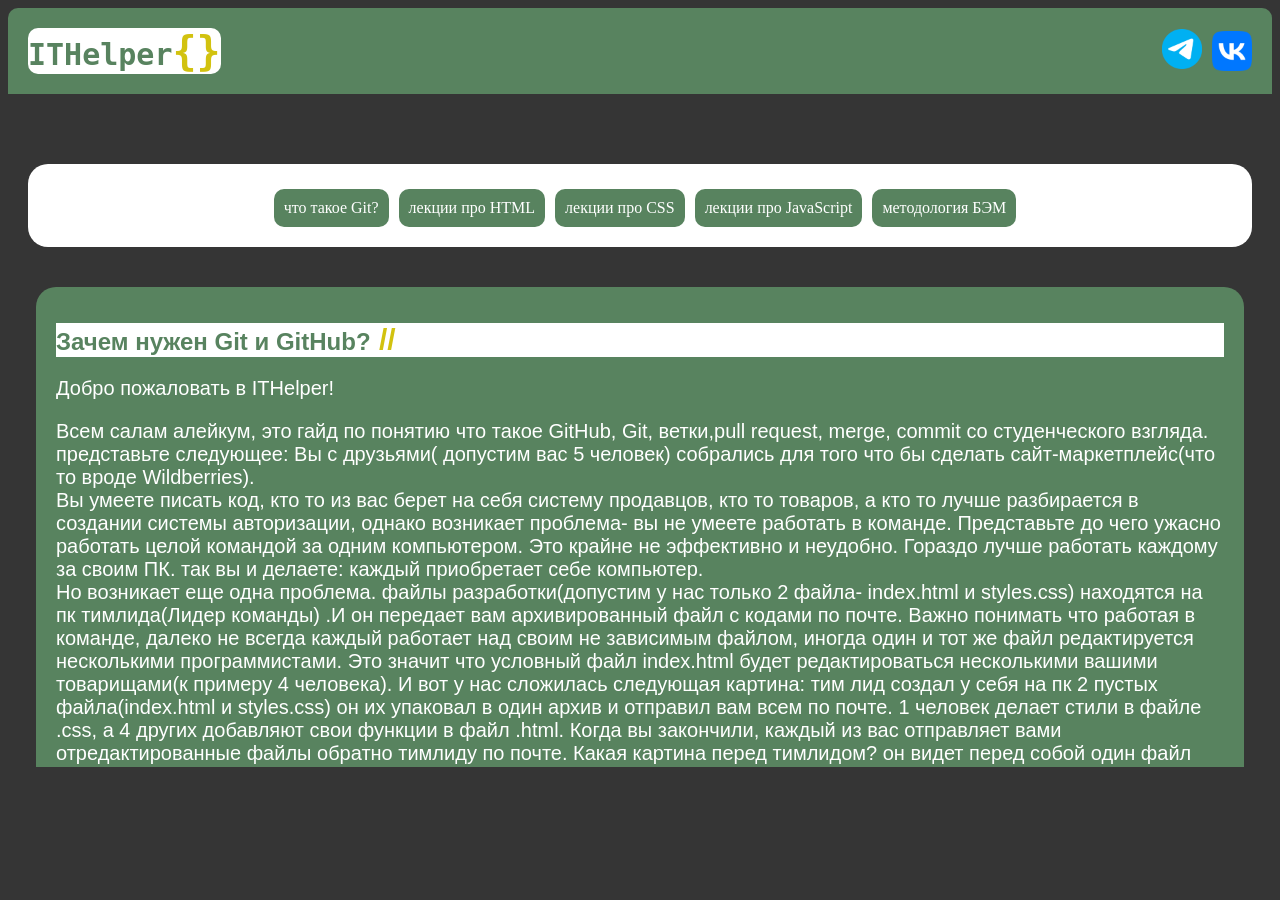
<file: index.html>
<!DOCTYPE html>
<html lang="ru">

<head>
  <meta charset="UTF-8">

  <meta
    name="viewport"
    content="width=device-width, initial-scale=1.0"
  >

  <title>ITHelper</title>

  <link
    rel="stylesheet"
    href="style.css"
  >
</head>

<body>

  <!-- =========================
       BANNER
       ========================= -->

  <div class="banner">

    <h1 class="banner__title">
      ITHelper<span class="banner__title-skobs">{}</span>
    </h1>

    <div class="banner__right">

      <!-- Telegram Login -->

      <div id="telegram-login">

        <script
          async
          src="https://telegram.org/js/telegram-widget.js?22"
          data-telegram-login="authorizer1_bot"
          data-size="large"
          data-userpic="true"
          data-request-access="write"
          data-onauth="onTelegramAuth(user)">
        </script>

      </div>


      <!-- Social icons -->

      <div class="banner__icons">

        <a href="https://t.me/LutisTeam">
          <img
            class="banner__icon"
            src="images/telegram-icon.png"
            alt="Telegram"
          >
        </a>

        <img
          class="banner__icon"
          src="images/vk-icon.png"
          alt="VK"
        >

      </div>

    </div>

  </div>


  <!-- =========================
       CONTENT
       ========================= -->

  <div class="content">

    <!-- Navigation -->

    <div class="orientation">

      <a
        class="orientation__item"
        href="pages/about-git.html"
      >
        что такое Git?
      </a>

      <a
        class="orientation__item"
        href="pages/about-html.html"
      >
        лекции про HTML
      </a>

      <a
        class="orientation__item"
        href="pages/about-css.html"
      >
        лекции про CSS
      </a>

      <a
        class="orientation__item"
        href="pages/about-javascript.html"
      >
        лекции про JavaScript
      </a>

      <a
        class="orientation__item"
        href="pages/about-bem.html"
      >
        методология БЭМ
      </a>

    </div>


    <!-- Main content -->

    <iframe
      class="content__iframe"
      src="pages/about-git.html"
      title="ITHelper content"
    ></iframe>

  </div>


  <!-- =========================
       JAVASCRIPT
       ========================= -->

  <script src="script.js"></script>

</body>

</html>
</file>
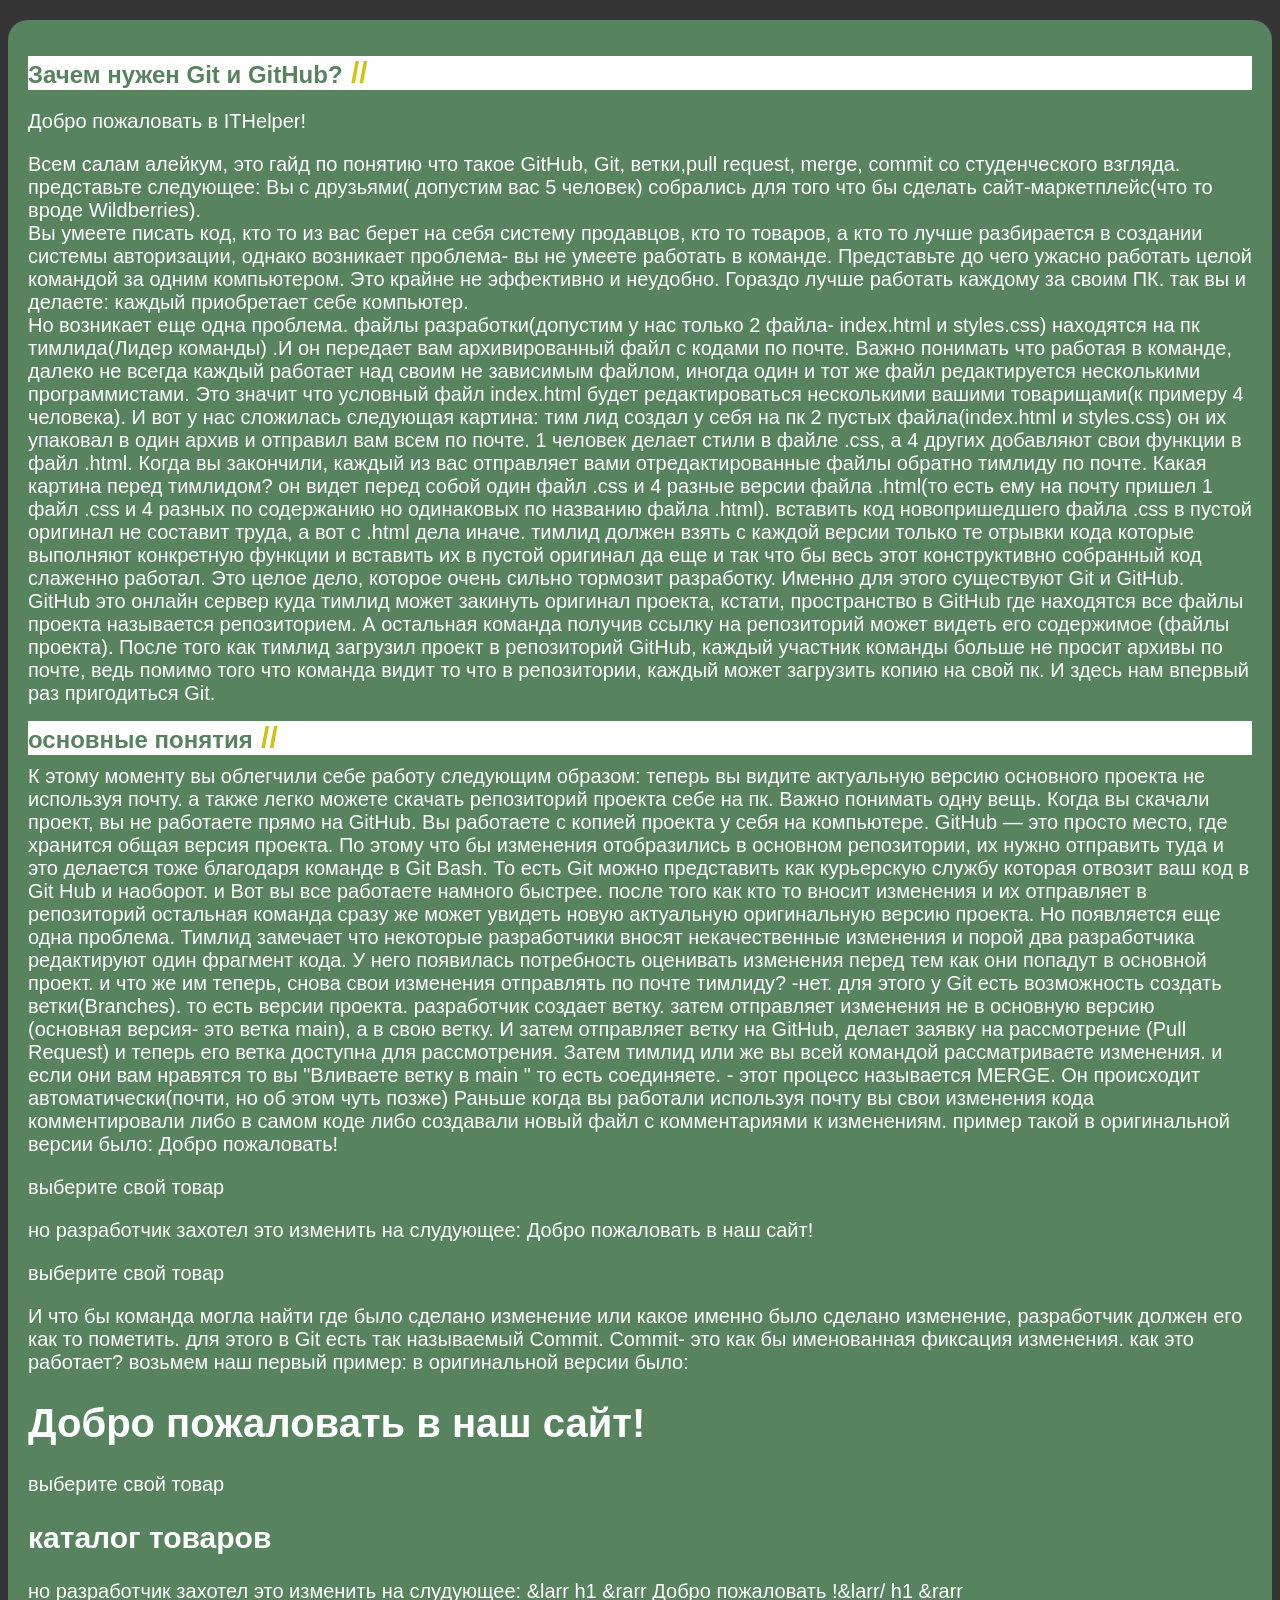
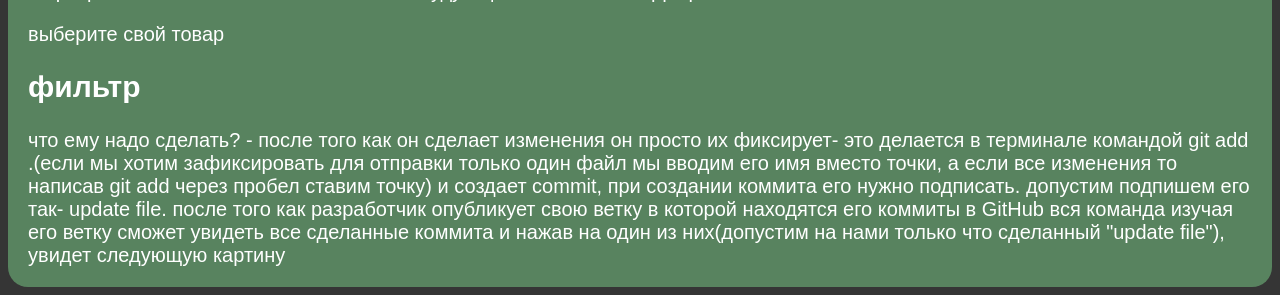
<file: pages/about-git.html>
<!DOCTYPE html>
<div lang="en">
<head>
  <meta charset="UTF-8">
  <meta name="viewport" content="width=device-width, initial-scale=1.0">
  <title> Document</title>
  <link rel="stylesheet" href="../style.css">
</head>
  <div class="content__main">
    <div>
    <h1 class="content__title">Зачем нужен Git и GitHub?</h1>
    <p>Добро пожаловать в ITHelper!</p>
    <div>Всем салам алейкум, это гайд по понятию что такое GitHub, Git, ветки,pull request, merge, commit со студенческого взгляда.

представьте следующее: Вы с друзьями( допустим вас 5 человек) собрались для того что бы сделать сайт-маркетплейс(что то вроде Wildberries).<br>

Вы умеете писать код, кто то из вас берет на себя систему продавцов, кто то товаров,

а кто то лучше разбирается в создании системы авторизации, однако возникает проблема- вы не умеете работать в команде.

 Представьте до чего ужасно работать целой командой за одним компьютером. Это крайне не эффективно и неудобно.

Гораздо лучше работать каждому за своим ПК. так вы и делаете: каждый приобретает себе компьютер. 

<br>	Но возникает еще одна проблема. файлы разработки(допустим у нас только 2 файла- index.html и styles.css) находятся на пк тимлида(Лидер команды) .И он передает вам архивированный файл с кодами по почте. 

 Важно понимать что работая в команде, далеко не всегда каждый работает над своим не зависимым файлом, иногда один и тот же файл редактируется несколькими программистами.

Это значит что условный файл index.html будет редактироваться несколькими вашими товарищами(к примеру 4 человека).

И вот у нас сложилась следующая картина: тим лид создал у себя на пк 2 пустых файла(index.html и styles.css) он их упаковал в один архив и отправил вам всем по почте. 1 человек делает стили в файле .css, а 4 других добавляют свои функции в файл .html.

Когда вы закончили, каждый из вас отправляет вами отредактированные файлы обратно тимлиду по почте.

Какая картина перед тимлидом? он видет перед собой один файл .css и 4 разные версии файла .html(то есть ему на почту пришел 1 файл .css и 4  разных по содержанию но одинаковых по названию файла .html). вставить код новопришедшего файла .css в пустой оригинал не составит труда, а вот с .html дела иначе. тимлид должен взять с каждой версии только те отрывки кода которые выполняют конкретную функции и вставить их в пустой оригинал да еще и так что бы весь этот конструктивно собранный код слаженно работал. Это целое дело, которое очень сильно тормозит разработку.

Именно для этого существуют Git и GitHub. GitHub это онлайн сервер куда тимлид может закинуть оригинал проекта, кстати, пространство в GitHub где находятся все файлы проекта называется репозиторием. А остальная команда получив ссылку на репозиторий может видеть его содержимое (файлы проекта).

После того как тимлид загрузил проект в репозиторий GitHub, каждый участник команды больше не просит архивы по почте, ведь помимо того что команда видит то что в репозитории, каждый может загрузить копию на свой пк. И здесь нам впервый раз пригодиться Git. </div>
    </div>
   <h1 class="content__title">основные понятия</h1>
  <div>К этому моменту вы облегчили себе работу следующим образом: теперь вы видите актуальную версию основного проекта не используя почту. а также легко можете скачать репозиторий проекта себе на пк. 

Важно понимать одну вещь.

Когда вы скачали проект, вы не работаете прямо на GitHub. Вы работаете с копией проекта у себя на компьютере. GitHub — это просто место, где хранится общая версия проекта. По этому что бы изменения отобразились в основном репозитории, их нужно отправить туда и это делается тоже благодаря команде в Git Bash. 

То есть Git можно представить как курьерскую службу которая отвозит ваш код в Git Hub и наоборот. 

и Вот вы все работаете намного быстрее. после того как кто то вносит изменения и их отправляет в репозиторий остальная команда сразу же может увидеть новую актуальную оригинальную версию проекта.

Но появляется еще одна проблема. Тимлид замечает что некоторые разработчики вносят некачественные изменения и порой два разработчика редактируют один фрагмент кода. У него появилась потребность оценивать изменения перед тем как они попадут в основной проект. и что же им теперь, снова свои изменения отправлять по почте тимлиду? -нет. для этого у Git есть возможность создать ветки(Branches). то есть версии проекта. 

разработчик создает ветку. затем отправляет изменения не в основную версию (основная версия- это ветка main), а в свою ветку. И затем отправляет ветку на GitHub, делает заявку на рассмотрение (Pull Request) и теперь его ветка доступна для рассмотрения. Затем тимлид или же вы всей командой рассматриваете изменения. и если они вам нравятся то вы "Вливаете ветку в main " то есть соединяете. - этот процесс называется MERGE. Он происходит автоматически(почти, но об этом чуть позже)

Раньше когда вы работали используя почту вы свои изменения кода комментировали либо в самом коде либо создавали новый файл с комментариями к изменениям. пример такой

в оригинальной версии было: 

<n1>Добро пожаловать!</n1>

<p>выберите свой товар</p>

но разработчик захотел это изменить на слудующее:

<n1>Добро пожаловать в наш сайт!</n1>

<p>выберите свой товар</p>


И что бы команда могла найти где было сделано изменение или какое именно было сделано изменение, разработчик должен его как то пометить. для этого в Git есть так называемый Commit.

Commit- это как бы именованная фиксация изменения. как это работает?

возьмем наш первый пример:

в оригинальной версии было: 

<h1>Добро пожаловать в наш сайт!</h1>

<p>выберите свой товар</p>

<h2>каталог товаров</h2>


но разработчик захотел это изменить на слудующее:

&larr h1 &rarr Добро пожаловать !&larr/ h1 &rarr

<p>выберите свой товар</p>

<h2>фильтр</h2>

что ему надо сделать? - после того как он сделает изменения он просто их фиксирует- это делается в терминале командой git add .(если мы хотим зафиксировать для отправки только один файл мы вводим его имя вместо точки, а если все изменения то написав git add через пробел ставим точку) и создает commit, при создании коммита его нужно подписать. допустим подпишем его так- update file. после того как разработчик опубликует свою ветку в которой находятся его коммиты в GitHub вся команда изучая его ветку сможет увидеть все сделанные коммита и нажав на один из них(допустим на нами только что сделанный "update file"), увидет следующую картину
</div></div></div>
</body>
</html>
</file>
<file: style.css>
body{
background-color: #353535;
}

.banner{
  background-color: #58835f;
  padding: 20px;
  justify-content: space-between;
  display: flex;
  align-items: center;
  border-radius: 10px 10px 0px 0px;
}

a{
  text-decoration: none;
}
.content{
  padding: 20px;
  text-align: center;
  margin-top: 50px;
  border-radius: 20px;
}

.banner__title{
  color: #58835f;
  font-size: 30px;
  margin: 0;
  font-family: OCR A Std, monospace, sans-serif;
  background-color: #ffffff;
  border-radius: 10px;
}

.banner__title-skobs{
  color: #d2c20f;
  font-size: 40px;
  margin: 0;
  font-family: OCR A Std, monospace, sans-serif;
}
.banner__icons{
  margin-left: 10px;
}
.banner__icon{
  width: 40px;
  height: 40px;
  margin-left: 10px;
}
.orientation{
  background-color: #ffffff;
  display: flex;
  flex-direction: row;
  align-items: center;
  padding: 20px;
  border-radius: 20px;
  justify-content: center;
  flex-wrap: wrap;
  display: flex;
}
.orientation__item{
  border-radius: 10px;
  margin-left: 10px;
  padding: 10px;
  background-color: #58835f;
  color: #ffffff;
  text-decoration: none;
  margin-top: 5px;
}

.content__main{
  background-color: #58835f;
  padding: 20px;
  border-radius: 20px;
  margin-top: 20px;
  color: #ffffff;
  font-size: 20px;
  font-family: Arial, Helvetica, sans-serif;
}

.content__iframe{
  width: 100%;
  height: 500px;
  border: none;
  margin-top: 20px;
}

.content__title{
  font-size: 24px;
  margin-bottom: 10px;
  color: #58835f;
  background-color: #ffffff;
}
.content__title::after{
  content: " //";
  color: #d2c20f;
  font-size: 30px;
}
/* =========================
   BANNER RIGHT
   ========================= */

.banner__right {
  display: flex;
  align-items: center;
  gap: 15px;

  margin-left: auto;
}


/* =========================
   TELEGRAM AUTH
   ========================= */

#telegram-login {
  display: flex;
  align-items: center;
}


/* =========================
   USER PROFILE
   ========================= */

.user-profile {
  display: flex;
  align-items: center;
  gap: 10px;

  padding: 5px 7px 5px 5px;

  background: #ffffff;

  border-radius: 12px;

  box-shadow:
    0 3px 10px rgba(0, 0, 0, 0.12);

  box-sizing: border-box;
}


/* Аватар */

.user-profile__avatar {
  width: 40px;
  height: 40px;

  flex-shrink: 0;

  display: block;

  object-fit: cover;

  border-radius: 50%;
}


/* Аватар без фотографии */

.user-profile__avatar--empty {
  display: flex;
  align-items: center;
  justify-content: center;

  background: #eeeeee;

  color: #555555;

  font-size: 16px;
  font-weight: 700;
}


/* Имя + username */

.user-profile__info {
  display: flex;
  align-items: center;
  gap: 9px;
}


/* Текст */

.user-profile__text {
  display: flex;
  flex-direction: column;

  gap: 2px;
}


/* Имя */

.user-profile__name {
  max-width: 130px;

  overflow: hidden;
  text-overflow: ellipsis;
  white-space: nowrap;

  color: #222222;

  font-family: Arial, Helvetica, sans-serif;

  font-size: 14px;
  font-weight: 600;
}


/* Username */

.user-profile__username {
  max-width: 130px;

  overflow: hidden;
  text-overflow: ellipsis;
  white-space: nowrap;

  color: #888888;

  font-family: Arial, Helvetica, sans-serif;

  font-size: 12px;
}


/* =========================
   LOGOUT
   ========================= */

.user-profile__logout {
  padding: 7px 10px;

  border: none;
  border-radius: 8px;

  background: #f0f0f0;

  color: #555555;

  font-family: Arial, Helvetica, sans-serif;

  font-size: 12px;
  font-weight: 500;

  cursor: pointer;

  transition:
    background-color 0.2s ease,
    color 0.2s ease;
}

.user-profile__logout:hover {
  background: #e4e4e4;

  color: #222222;
}


/* =========================
   SOCIAL ICONS
   ========================= */

.banner__icons {
  display: flex;
  align-items: center;

  margin-left: 0;
}

.banner__icon {
  width: 40px;
  height: 40px;

  margin-left: 10px;

  object-fit: contain;
}


/* =========================
   MOBILE
   ========================= */

@media (max-width: 700px) {

  .banner {
    flex-wrap: wrap;

    gap: 15px;
  }

  .banner__right {
    width: 100%;

    justify-content: flex-end;
  }

  .user-profile__text {
    display: none;
  }

  .user-profile__avatar {
    width: 36px;
    height: 36px;
  }

}

@media (max-width: 450px) {

  .banner {
    padding: 12px;
  }

  .banner__title {
    font-size: 24px;
  }

  .banner__title-skobs {
    font-size: 30px;
  }

  .banner__right {
    gap: 5px;
  }

  .banner__icon {
    width: 32px;
    height: 32px;

    margin-left: 5px;
  }

}
</file>
